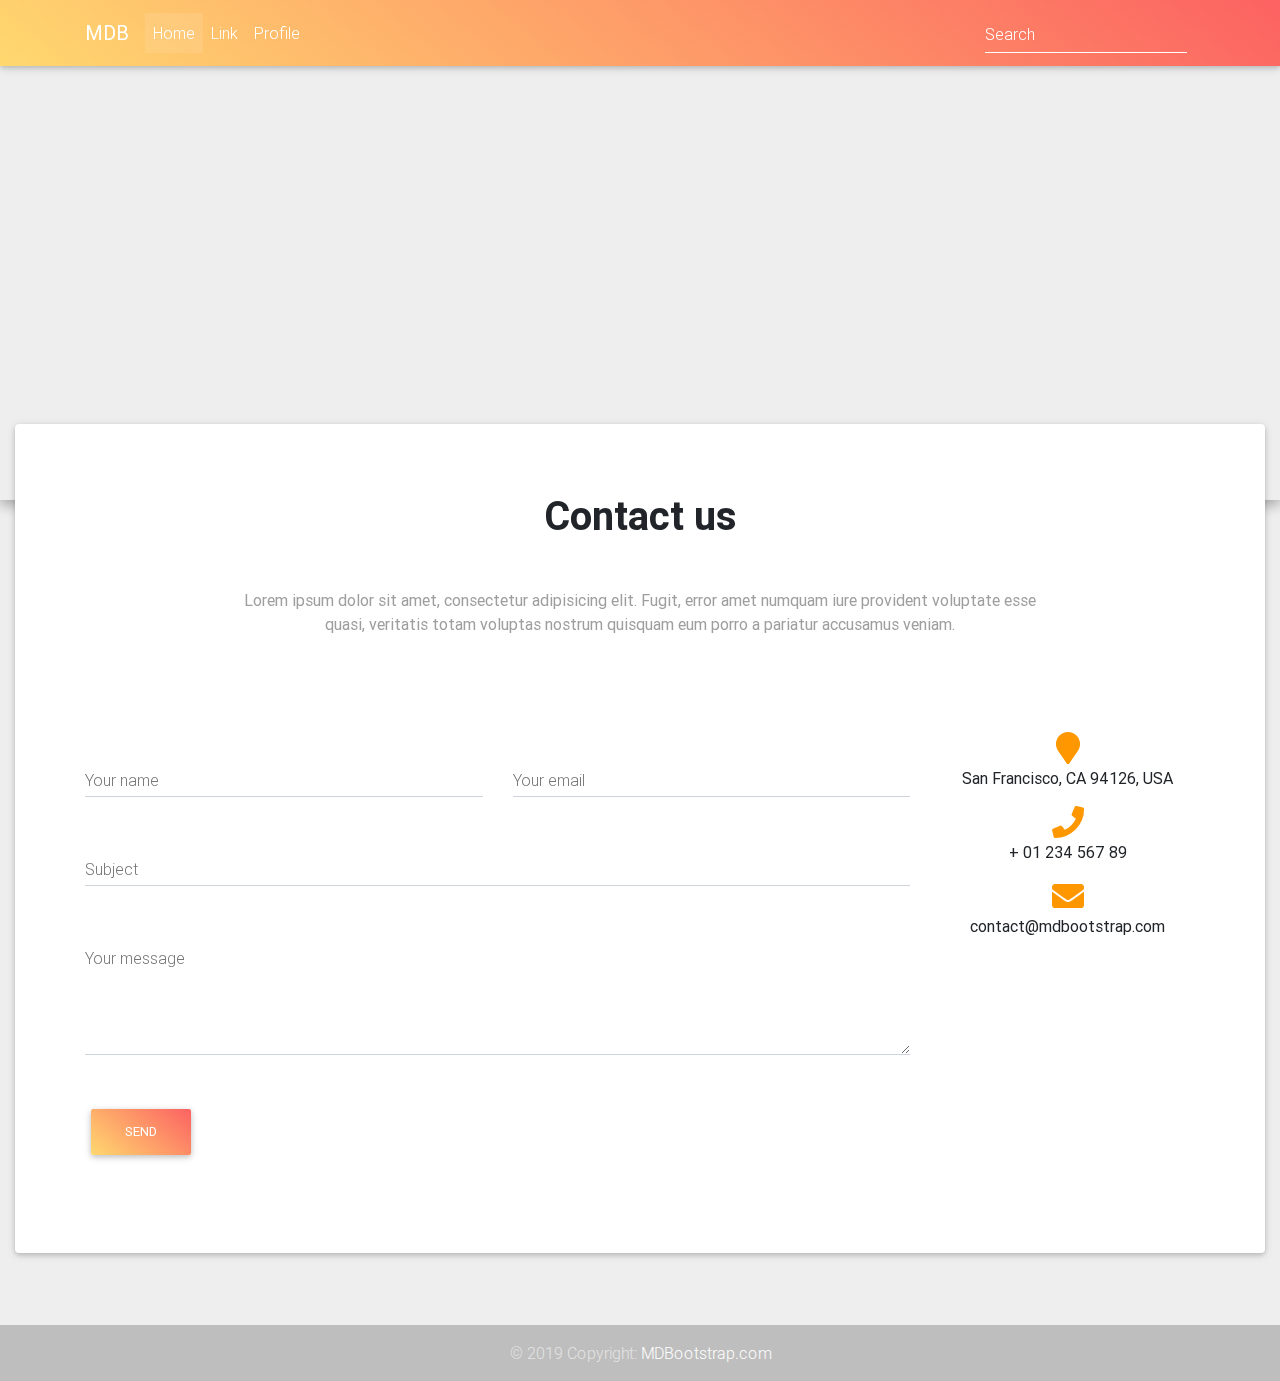
<file: startbootstrap-heroic-features-gh-pages/MDBPRO/templates/contact-us.html>
<!DOCTYPE html>
<html lang="en" class="">

<head>
  <!-- Required meta tags always come first -->
  <meta charset="utf-8">
  <meta name="viewport" content="width=device-width, initial-scale=1, shrink-to-fit=no">
  <meta http-equiv="x-ua-compatible" content="ie=edge">
  <title>Material Design Bootstrap Template</title>

  <!-- Font Awesome -->
  <link rel="stylesheet" href="https://use.fontawesome.com/releases/v5.8.2/css/all.css">
  <!-- Bootstrap core CSS -->
  <link href="../css/bootstrap.min.css" rel="stylesheet">
  <!-- Material Design Bootstrap -->
  <link href="../css/mdb.min.css" rel="stylesheet">

  <style>

    .btn .fas, .btn .fab, .btn .far {
      margin-left: 3px;
    }

    h6 {
      line-height: 1.7;
    }

    footer.page-footer {
      margin-top: 0px;
      padding-top: 0px;
    }

    body {
      background-color: #eee;
    }

    .btn.peach-gradient {
      color: #fff !important;
    }

    .map-container-section {
      overflow:hidden;
      /* padding-bottom:56.25%; */
      position:relative;
      height:0;
    }
  .map-container-section iframe {
      left:0;
      top:0;
      height:100%;
      width:100%;
      position:absolute;
    }

  </style>

</head>

<body>

  <!--Main Navigation-->
  <header>

    <!--Navbar-->
    <nav class="navbar navbar-expand-lg navbar-dark fixed-top scrolling-navbar peach-gradient">
      <div class="container">
        <a class="navbar-brand" href="#">
          <strong>MDB</strong>
        </a>
        <button class="navbar-toggler" type="button" data-toggle="collapse" data-target="#navbarSupportedContent-7"
          aria-controls="navbarSupportedContent-7" aria-expanded="false" aria-label="Toggle navigation">
          <span class="navbar-toggler-icon"></span>
        </button>
        <div class="collapse navbar-collapse" id="navbarSupportedContent-7">
          <ul class="navbar-nav mr-auto">
            <li class="nav-item active">
              <a class="nav-link" href="#">Home
                <span class="sr-only">(current)</span>
              </a>
            </li>
            <li class="nav-item">
              <a class="nav-link" href="#">Link</a>
            </li>
            <li class="nav-item">
              <a class="nav-link" href="#">Profile</a>
            </li>
          </ul>
          <form class="form-inline">
            <div class="md-form my-0">
              <input class="form-control mr-sm-2" type="text" placeholder="Search" aria-label="Search">
            </div>
          </form>
        </div>
      </div>
    </nav>

    <section>
      <div id="map-container-demo-section" class="z-depth-1-half map-container-section mb-4" style="height: 500px">
        <iframe src="https://maps.google.com/maps?q=Manhatan&t=&z=15&ie=UTF8&iwloc=&output=embed" frameborder="0" style="border:0"></iframe>
      </div>
    </section>

  </header>
  <!--Main Navigation-->

  <!--Main Layout-->
  <main>

    <div class="container-fluid mb-5">

      <!--Grid row-->
      <div class="row" style="margin-top: -100px;">

        <!--Grid column-->
        <div class="col-md-12">

          <div class="card pb-5">
            <div class="card-body">

              <div class="container">

                <!--Section: Contact v.2-->
                <section class="section">

                  <!--Section heading-->
                  <h2 class="font-weight-bold text-center h1 my-5">Contact us</h2>
                  <!--Section description-->
                  <p class="text-center grey-text mb-5 mx-auto w-responsive">Lorem ipsum dolor sit amet, consectetur
                    adipisicing elit. Fugit, error amet numquam iure provident voluptate
                    esse quasi, veritatis totam voluptas nostrum quisquam eum porro a pariatur accusamus veniam.</p>

                  <div class="row pt-5">

                    <!--Grid column-->
                    <div class="col-md-8 col-xl-9">
                      <form>

                        <!--Grid row-->
                        <div class="row">

                          <!--Grid column-->
                          <div class="col-md-6">
                            <div class="md-form">
                              <input type="text" id="contact-name" class="form-control">
                              <label for="contact-name" class="">Your name</label>
                            </div>
                          </div>
                          <!--Grid column-->

                          <!--Grid column-->
                          <div class="col-md-6">
                            <div class="md-form">
                              <input type="text" id="contact-email" class="form-control">
                              <label for="contact-email" class="">Your email</label>
                            </div>
                          </div>
                          <!--Grid column-->

                        </div>
                        <!--Grid row-->

                        <!--Grid row-->
                        <div class="row">
                          <div class="col-md-12">
                            <div class="md-form">
                              <input type="text" id="contact-Subject" class="form-control">
                              <label for="contact-Subject" class="">Subject</label>
                            </div>
                          </div>
                        </div>
                        <!--Grid row-->

                        <!--Grid row-->
                        <div class="row">

                          <!--Grid column-->
                          <div class="col-md-12">

                            <div class="md-form">
                              <textarea type="text" id="contact-message" class="md-textarea form-control" rows="3"></textarea>
                              <label for="contact-message">Your message</label>
                            </div>

                          </div>
                        </div>
                        <!--Grid row-->

                      </form>

                      <div class="text-center text-md-left my-4">
                        <a class="btn peach-gradient">Send</a>
                      </div>
                    </div>
                    <!--Grid column-->

                    <!--Grid column-->
                    <div class="col-md-4 col-xl-3">
                      <ul class="contact-icons text-center list-unstyled">
                        <li>
                          <i class="fas fa-map-marker fa-2x orange-text"></i>
                          <p>San Francisco, CA 94126, USA</p>
                        </li>

                        <li>
                          <i class="fas fa-phone fa-2x orange-text"></i>
                          <p>+ 01 234 567 89</p>
                        </li>

                        <li>
                          <i class="fas fa-envelope fa-2x orange-text"></i>
                          <p>contact@mdbootstrap.com</p>
                        </li>
                      </ul>
                    </div>
                    <!--Grid column-->

                  </div>

                </section>
                <!--Section: Contact v.2-->

              </div>
            </div>

          </div>
          <!--Grid column-->

        </div>
        <!--Grid row-->

      </div>

    </div>

  </main>
  <!--Main Layout-->

  <!--Footer-->
  <footer class="page-footer pt-4 mt-4   grey lighten-3 text-center text-md-left">

    <!--Copyright-->
    <div class="footer-copyright text-center py-3 wow fadeIn" data-wow-delay="0.3s">
      <div class="container-fluid">
        &copy; 2019 Copyright:
        <a href="https://mdbootstrap.com/docs/jquery/"> MDBootstrap.com </a>

      </div>
    </div>
    <!--/Copyright-->

  </footer>
  <!--/Footer-->

  <!--  SCRIPTS  -->
  <!-- JQuery -->
  <script type="text/javascript" src="../js/jquery-3.4.1.min.js"></script>
  <!-- Bootstrap tooltips -->
  <script type="text/javascript" src="../js/popper.min.js"></script>
  <!-- Bootstrap core JavaScript -->
  <script type="text/javascript" src="../js/bootstrap.min.js"></script>
  <!-- MDB core JavaScript -->
  <script type="text/javascript" src="../js/mdb.min.js"></script>
  <script>
    new WOW().init();

  </script>

  
</body>

</html>
</file>
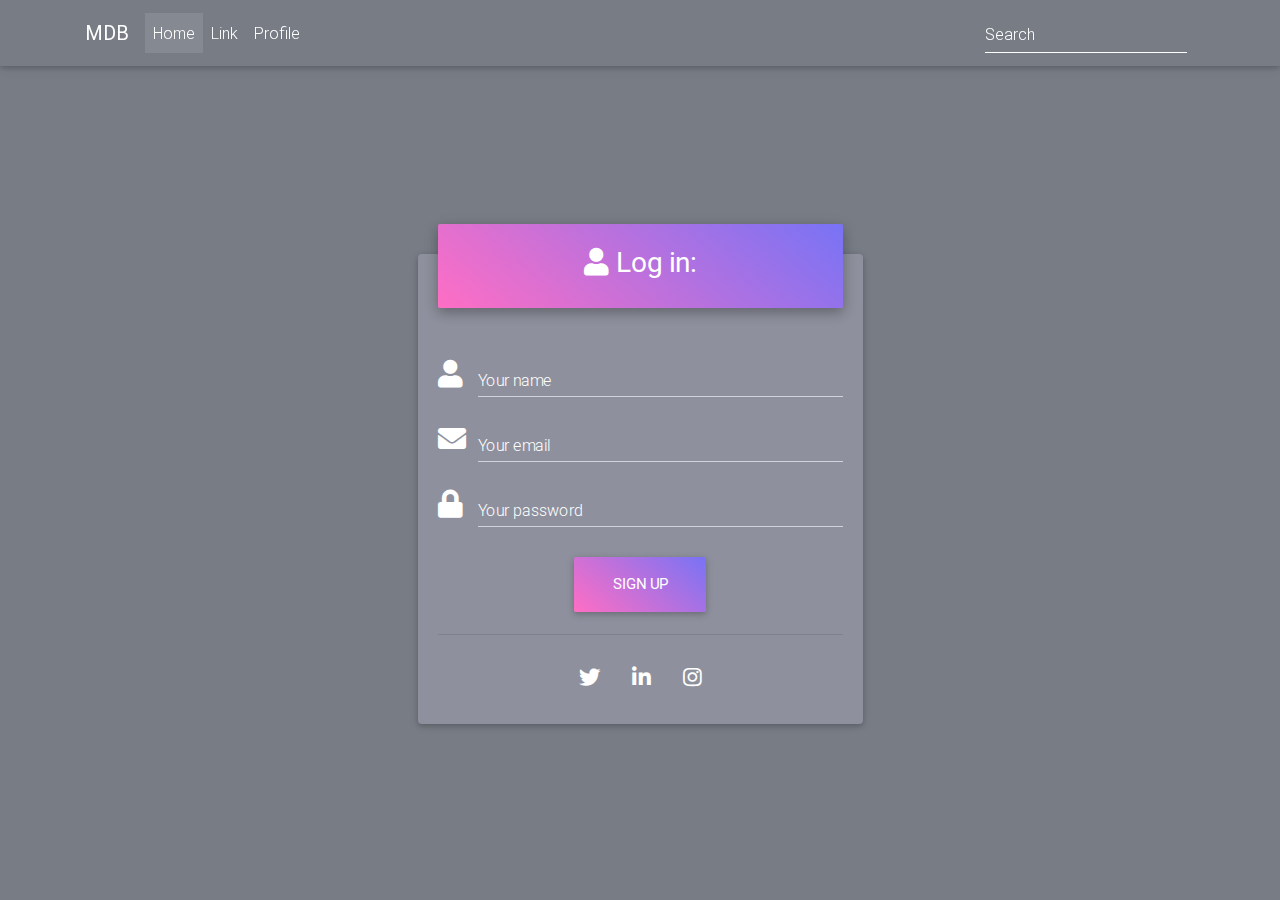
<file: startbootstrap-heroic-features-gh-pages/MDBPRO/templates/login-page.html>
<!DOCTYPE html>
<html lang="en">

<head>
  <!-- Required meta tags always come first -->
  <meta charset="utf-8">
  <meta name="viewport" content="width=device-width, initial-scale=1, shrink-to-fit=no">
  <meta http-equiv="x-ua-compatible" content="ie=edge">
  <title>Material Design Bootstrap Template</title>

  <!-- Font Awesome -->
  <link rel="stylesheet" href="https://use.fontawesome.com/releases/v5.8.2/css/all.css">
  <!-- Bootstrap core CSS -->
  <link href="../css/bootstrap.min.css" rel="stylesheet">
  <!-- Material Design Bootstrap -->
  <link href="../css/mdb.min.css" rel="stylesheet">

  <style>

    html,
        body,
        header,
        .view {
          height: 100vh;
        }

        @media (max-width: 740px) {
          html,
          body,
          header,
          .view {
            height: 815px;
          }
        }

        @media (min-width: 800px) and (max-width: 850px) {
          html,
          body,
          header,
          .view  {
            height: 650px;
          }
        }

        .intro-2 {
            background: url("https://mdbootstrap.com/img/Photos/Horizontal/Nature/full page/img%20(11).jpg")no-repeat center center;
            background-size: cover;
        }
        .top-nav-collapse {
            background-color: #3f51b5 !important;
        }
        .navbar:not(.top-nav-collapse) {
            background: transparent !important;
        }
        @media (max-width: 768px) {
            .navbar:not(.top-nav-collapse) {
                background: #3f51b5 !important;
            }
        }
        @media (min-width: 800px) and (max-width: 850px) {
            .navbar:not(.top-nav-collapse) {
                background: #3f51b5!important;
            }
        }

        .card {
            background-color: rgba(229, 228, 255, 0.2);
        }
        .md-form label {
            color: #ffffff;
        }
        h6 {
            line-height: 1.7;
        }


        .card {
            margin-top: 30px;
            /*margin-bottom: -45px;*/

        }

        .md-form input[type=text]:focus:not([readonly]),
        .md-form input[type=password]:focus:not([readonly]) {
            border-bottom: 1px solid #8EDEF8;
            box-shadow: 0 1px 0 0 #8EDEF8;
        }
        .md-form input[type=text]:focus:not([readonly])+label,
        .md-form input[type=password]:focus:not([readonly])+label {
            color: #8EDEF8;
        }

        .md-form .form-control {
            color: #fff;
        }


    </style>

</head>

<body>


  <!--Main Navigation-->
  <header>

    <nav class="navbar navbar-expand-lg navbar-dark fixed-top scrolling-navbar">
      <div class="container">
        <a class="navbar-brand" href="#"><strong>MDB</strong></a>
        <button class="navbar-toggler" type="button" data-toggle="collapse" data-target="#navbarSupportedContent-7"
          aria-controls="navbarSupportedContent-7" aria-expanded="false" aria-label="Toggle navigation">
          <span class="navbar-toggler-icon"></span>
        </button>
        <div class="collapse navbar-collapse" id="navbarSupportedContent-7">
          <ul class="navbar-nav mr-auto">
            <li class="nav-item active">
              <a class="nav-link" href="#">Home <span class="sr-only">(current)</span></a>
            </li>
            <li class="nav-item">
              <a class="nav-link" href="#">Link</a>
            </li>
            <li class="nav-item">
              <a class="nav-link" href="#">Profile</a>
            </li>
          </ul>
          <form class="form-inline">
            <div class="md-form my-0">
              <input class="form-control mr-sm-2" type="text" placeholder="Search" aria-label="Search">
            </div>
          </form>
        </div>
      </div>
    </nav>

    <!--Intro Section-->
    <section class="view intro-2">
      <div class="mask rgba-stylish-strong h-100 d-flex justify-content-center align-items-center">
        <div class="container">
          <div class="row">
            <div class="col-xl-5 col-lg-6 col-md-10 col-sm-12 mx-auto mt-lg-5">

              <!--Form with header-->
              <div class="card wow fadeIn" data-wow-delay="0.3s">
                <div class="card-body">

                  <!--Header-->
                  <div class="form-header purple-gradient">
                    <h3><i class="fas fa-user mt-2 mb-2"></i> Log in:</h3>
                  </div>

                  <!--Body-->
                  <div class="md-form">
                    <i class="fas fa-user prefix white-text"></i>
                    <input type="text" id="orangeForm-name" class="form-control">
                    <label for="orangeForm-name">Your name</label>
                  </div>
                  <div class="md-form">
                    <i class="fas fa-envelope prefix white-text"></i>
                    <input type="text" id="orangeForm-email" class="form-control">
                    <label for="orangeForm-email">Your email</label>
                  </div>

                  <div class="md-form">
                    <i class="fas fa-lock prefix white-text"></i>
                    <input type="password" id="orangeForm-pass" class="form-control">
                    <label for="orangeForm-pass">Your password</label>
                  </div>

                  <div class="text-center">
                    <button class="btn purple-gradient btn-lg">Sign up</button>
                    <hr>
                    <div class="inline-ul text-center d-flex justify-content-center">
                      <a class="p-2 m-2 fa-lg tw-ic"><i class="fab fa-twitter white-text"></i></a>
                      <a class="p-2 m-2 fa-lg li-ic"><i class="fab fa-linkedin-in white-text"> </i></a>
                      <a class="p-2 m-2 fa-lg ins-ic"><i class="fab fa-instagram white-text"> </i></a>
                    </div>
                  </div>

                </div>
              </div>
              <!--/Form with header-->

            </div>
          </div>
        </div>
      </div>
    </section>

  </header>
  <!--Main Navigation-->


  <!--  SCRIPTS  -->
  <!-- JQuery -->
  <script type="text/javascript" src="../js/jquery-3.4.1.min.js"></script>
  <!-- Bootstrap tooltips -->
  <script type="text/javascript" src="../js/popper.min.js"></script>
  <!-- Bootstrap core JavaScript -->
  <script type="text/javascript" src="../js/bootstrap.min.js"></script>
  <!-- MDB core JavaScript -->
  <script type="text/javascript" src="../js/mdb.min.js"></script>
  <script>
    new WOW().init();

  </script>
</body>

</html>
</file>
